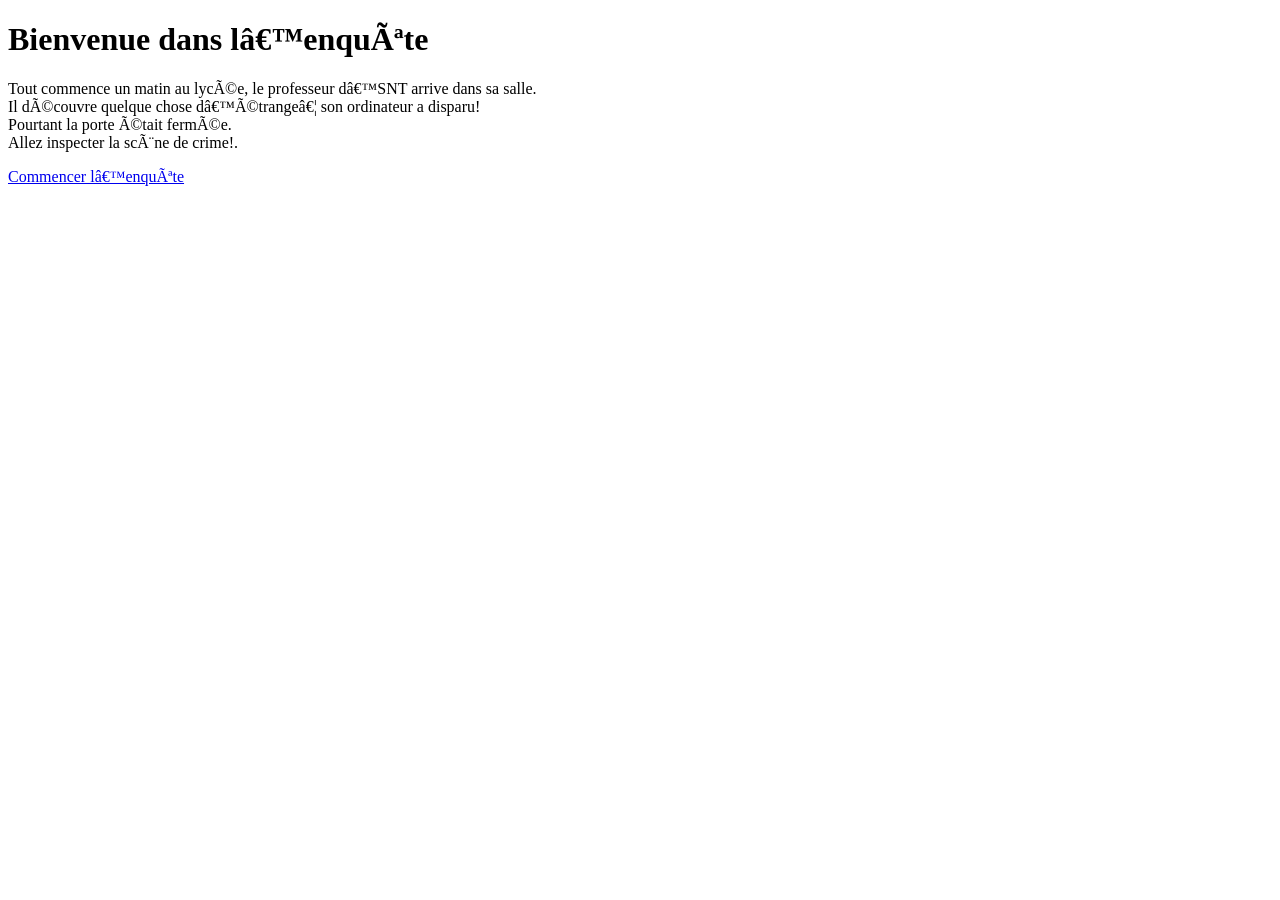
<file: index.html>
<!doctype html>
<html lang=“fr”>
	<head>
		<meta charset=“UTF-8” />
		<title>Mon escape game</title>
		<link rel=“stylesheet” href=“style.css” />
	</head>
	<body>

	<h1>Bienvenue dans l’enquête</h1>
		<p>
			Tout commence un matin au lycée, le professeur d’SNT arrive dans sa 					salle.</br>
			Il découvre quelque chose d’étrange… son ordinateur a disparu!</br>
			Pourtant la porte était fermée.</br>
			Allez inspecter la scène de crime!.
		</p>
	<a href=“scene.html”>Commencer l’enquête</a>

	</body>
</html lang=“fr”>
</file>
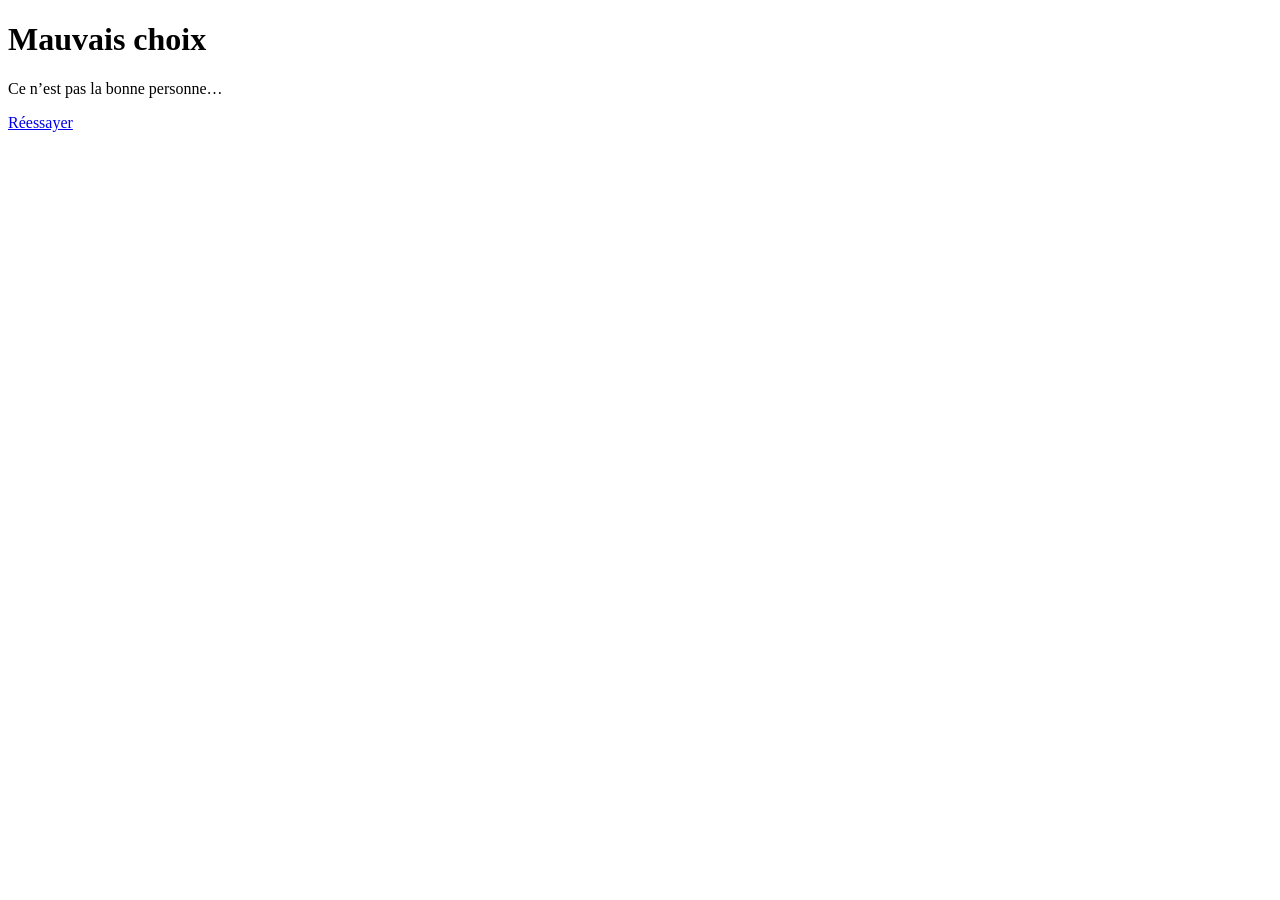
<file: faux.html>
<!doctype html>
<html lang=“fr”>
	<head>
		<title>Mauvaise réponse</title>
		<link rel=“stylesheet” href=“style.css”>
	</head>

	<body>

	<h1>Mauvais choix</h1>

	<p>Ce n’est pas la bonne personne…</p>

	<a href=“suspects.html”>Réessayer</a>

	</body>
</html lang=“fr”>
</file>
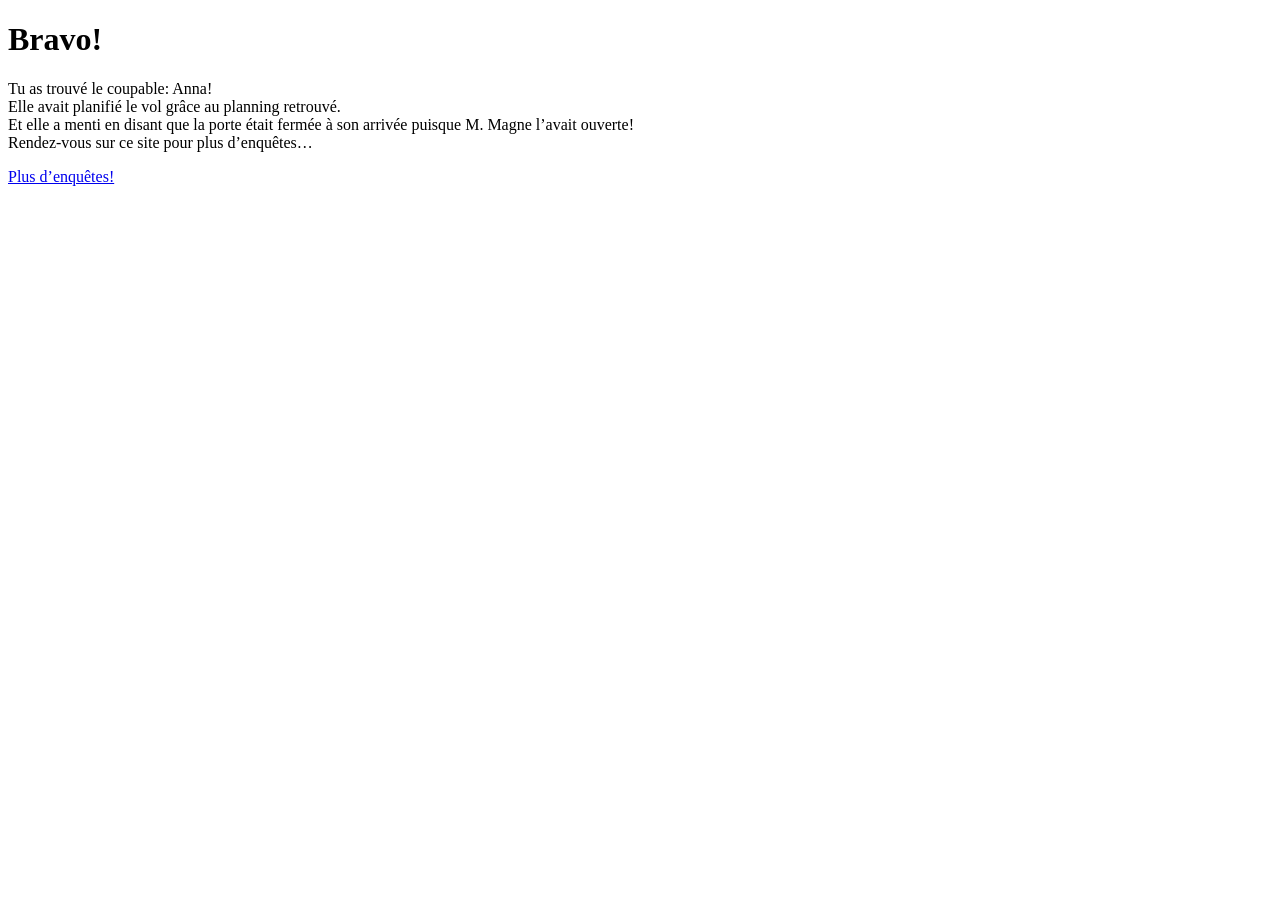
<file: resultat.html>
<!doctype html>
<html lang=“fr”>
	<head>
		<title>Bravo</title>
		<link rel=“stylesheet” href=style.css”>
	</head>

	<body>

	<h1>Bravo!</h1>

	<p>
		Tu as trouvé le coupable: Anna! </br>
		Elle avait planifié le vol grâce au planning retrouvé.</br>
		Et elle a menti en disant que la porte était fermée à son arrivée puisque M. Magne l’avait ouverte!</br>
		Rendez-vous sur ce site pour plus d’enquêtes…
	</p>
	<a href=“https://rakura.fr/escape”>Plus d’enquêtes!</a>

	</body>
	</html lang=“fr”>
</file>
